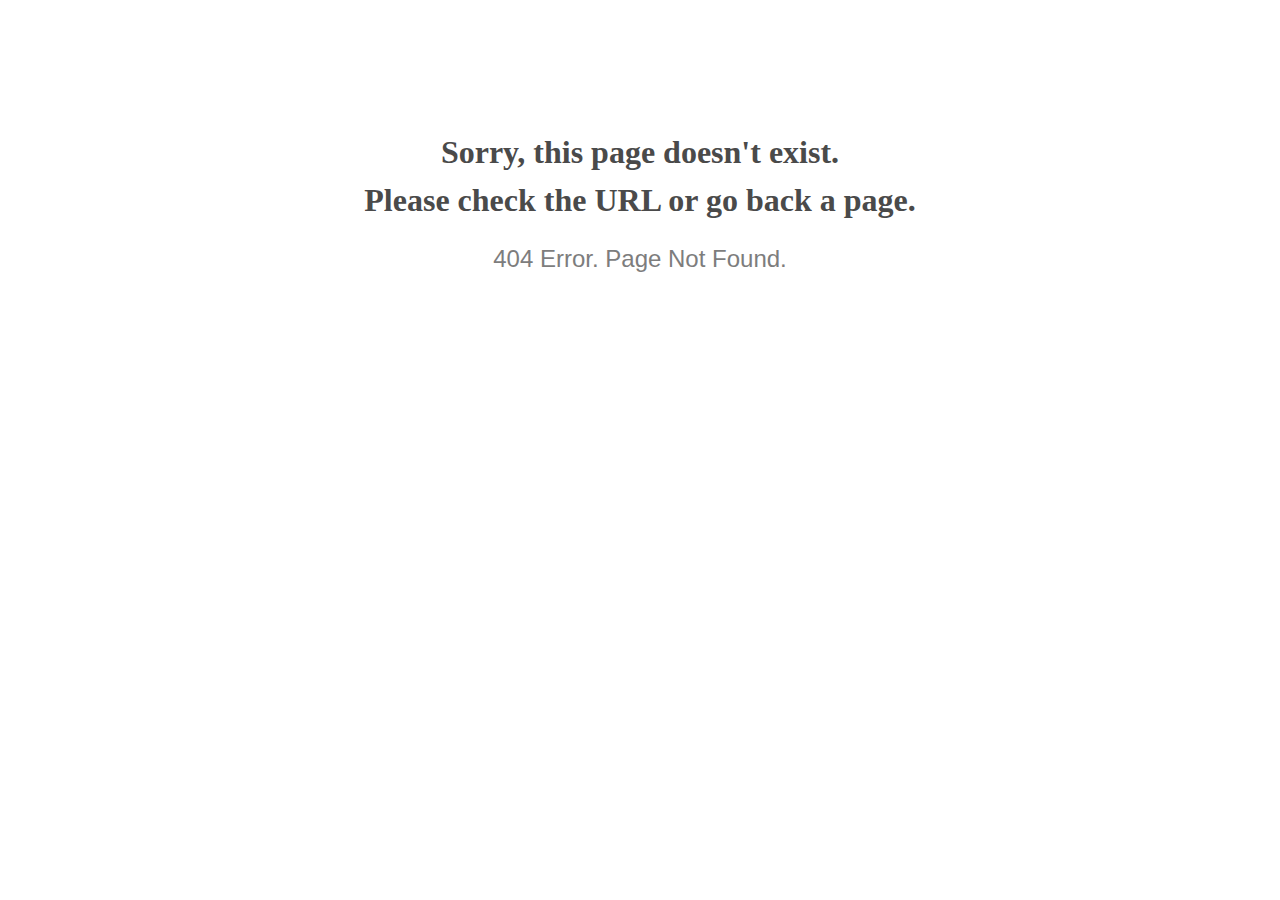
<file: fonts/glyphicons-halflings-regular-2.html>
<!doctype html>
<html lang="en">
<head>
  <meta charset="utf-8">
  <meta http-equiv="x-ua-compatible" content="ie=edge">
  <title>404 Error</title>
  <meta name="viewport" content="width=device-width, initial-scale=1">
  <meta name="robots" content="noindex, nofollow">
  <style>
    @media screen and (max-width:500px) {
      body { font-size: .6em; } 
    }
  </style>
</head>

<body style="text-align: center;">

  <h1 style="font-family: Georgia, serif; color: #4a4a4a; margin-top: 4em; line-height: 1.5;">
    Sorry, this page doesn't exist.<br>Please check the URL or go back a page.
  </h1>
  
  <h2 style="  font-family: Verdana, sans-serif; color: #7d7d7d; font-weight: 300;">
    404 Error. Page Not Found.
  </h2>
  
</body>

</html>
</file>
